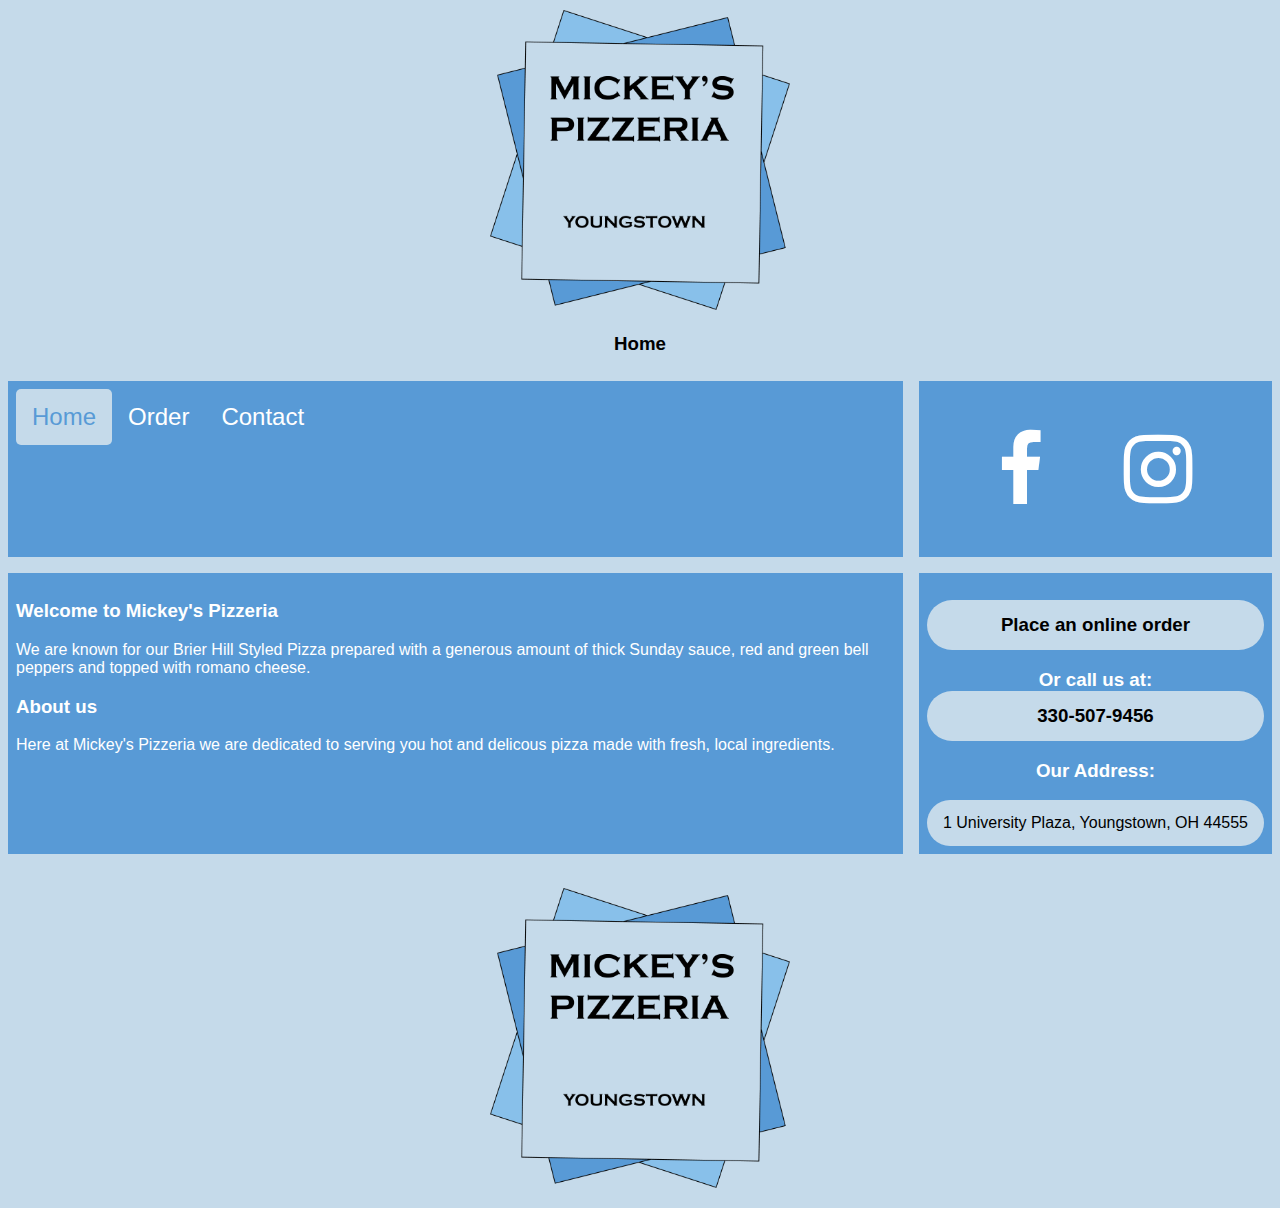
<file: index.html>
<!DOCTYPE html>
<meta charset="UTF-8" />
<html lang="en-us">
  <head>
    <meta name="description" content="Online Pizza Website" />
    <meta
      name="keywords"
      content="youngstown, pizza, ohio, italian, food, cheap, good eats, home"
    />
    <title>Home | Mickey's Pizzeria</title>
    <link rel="shortcut icon" type="image/png" href="./logo.png" />
    <link rel="shortcut icon" type="image/png" href="#" />
    <meta content="width=device-width,initial-scale=1.0" name="viewport" />
    <link href="style.css" rel="stylesheet" type="text/css" />
    <link
      rel="stylesheet"
      href="https://cdnjs.cloudflare.com/ajax/libs/font-awesome/4.7.0/css/font-awesome.min.css"
    />
    <meta property="og:title" content="Mickey's Pizzeria" />
    <meta property="og:type" content="website" />
    <meta property="og:url" content="https://mphillips01.github.io/pizza-app/" />
    <meta property="og:image" content="logo.png" />
    <meta property="og:site_name" content="Mickey's Pizzeria" />
    <meta property="og:description" content="Online Pizza Website" />
    <meta name="twitter:card" content="summary_large_image" />
    <meta name="twitter:title" content="Mickey's Pizzeria" />
    <meta name="twitter:description" content="Online Pizza Website" />
    <meta name="twitter:image:src" content="logo.png" />
  </head>

  <body>
    <div class="wrapper">
      <section class="masthead">
        <img src="logo.png" />
        <h3>Home</h3>
      </section>
      <section class="navbar">
        <nav>
          <ul>
            <li><a class="current" href="index.html">Home</a></li>
            <li><a href="order.html">Order</a></li>
            <li><a href="contact.html">Contact</a></li>
          </ul>
        </nav>
      </section>
      <section class="sidebar">
        <div>
          <a
            target="_blank"
            href="http://facebook.com"
            class="fa fa-facebook fa-5x"
            title="FaceBook"
          ></a>
        </div>
        <div>
          <a
            target="_blank"
            href="http://instagram.com"
            class="fa fa-instagram fa-5x"
            title="Instagram"
          ></a>
        </div>
      </section>
      <section class="mainsec">
        <h3>Welcome to Mickey's Pizzeria</h3>
        <p>
          We are known for our Brier Hill Styled Pizza prepared with a generous
          amount of thick Sunday sauce, red and green bell peppers and topped
          with romano cheese.
        </p>
        <h3>About us</h3>
        <p>
          Here at Mickey's Pizzeria we are dedicated to serving you hot and
          delicous pizza made with fresh, local ingredients.
        </p>
      </section>
      <section class="subsec">
        <section class="before-map">
          <h3><a href="order.html">Place an online order</a></h3>
          <h3>Or call us at: <a href="tel:+1-330-507-9456">330-507-9456</a></h3>
          <h3>Our Address:</h3>
          <p>
            <a
              target="_blank"
              href="https://www.google.com/maps/place/Youngstown+State+University/@41.1066413,-80.6502839,17z/data=!3m1!4b1!4m5!3m4!1s0x8833e59c7865db41:0xb56c00d62bf1f122!8m2!3d41.1066413!4d-80.6480952"
              >1 University Plaza, Youngstown, OH 44555</a
            >
          </p>
        </section>
      </section>
      <footer class="footer">
        <img src="logo.png" />
      </footer>
    </div>
  </body>
</html>
</file>
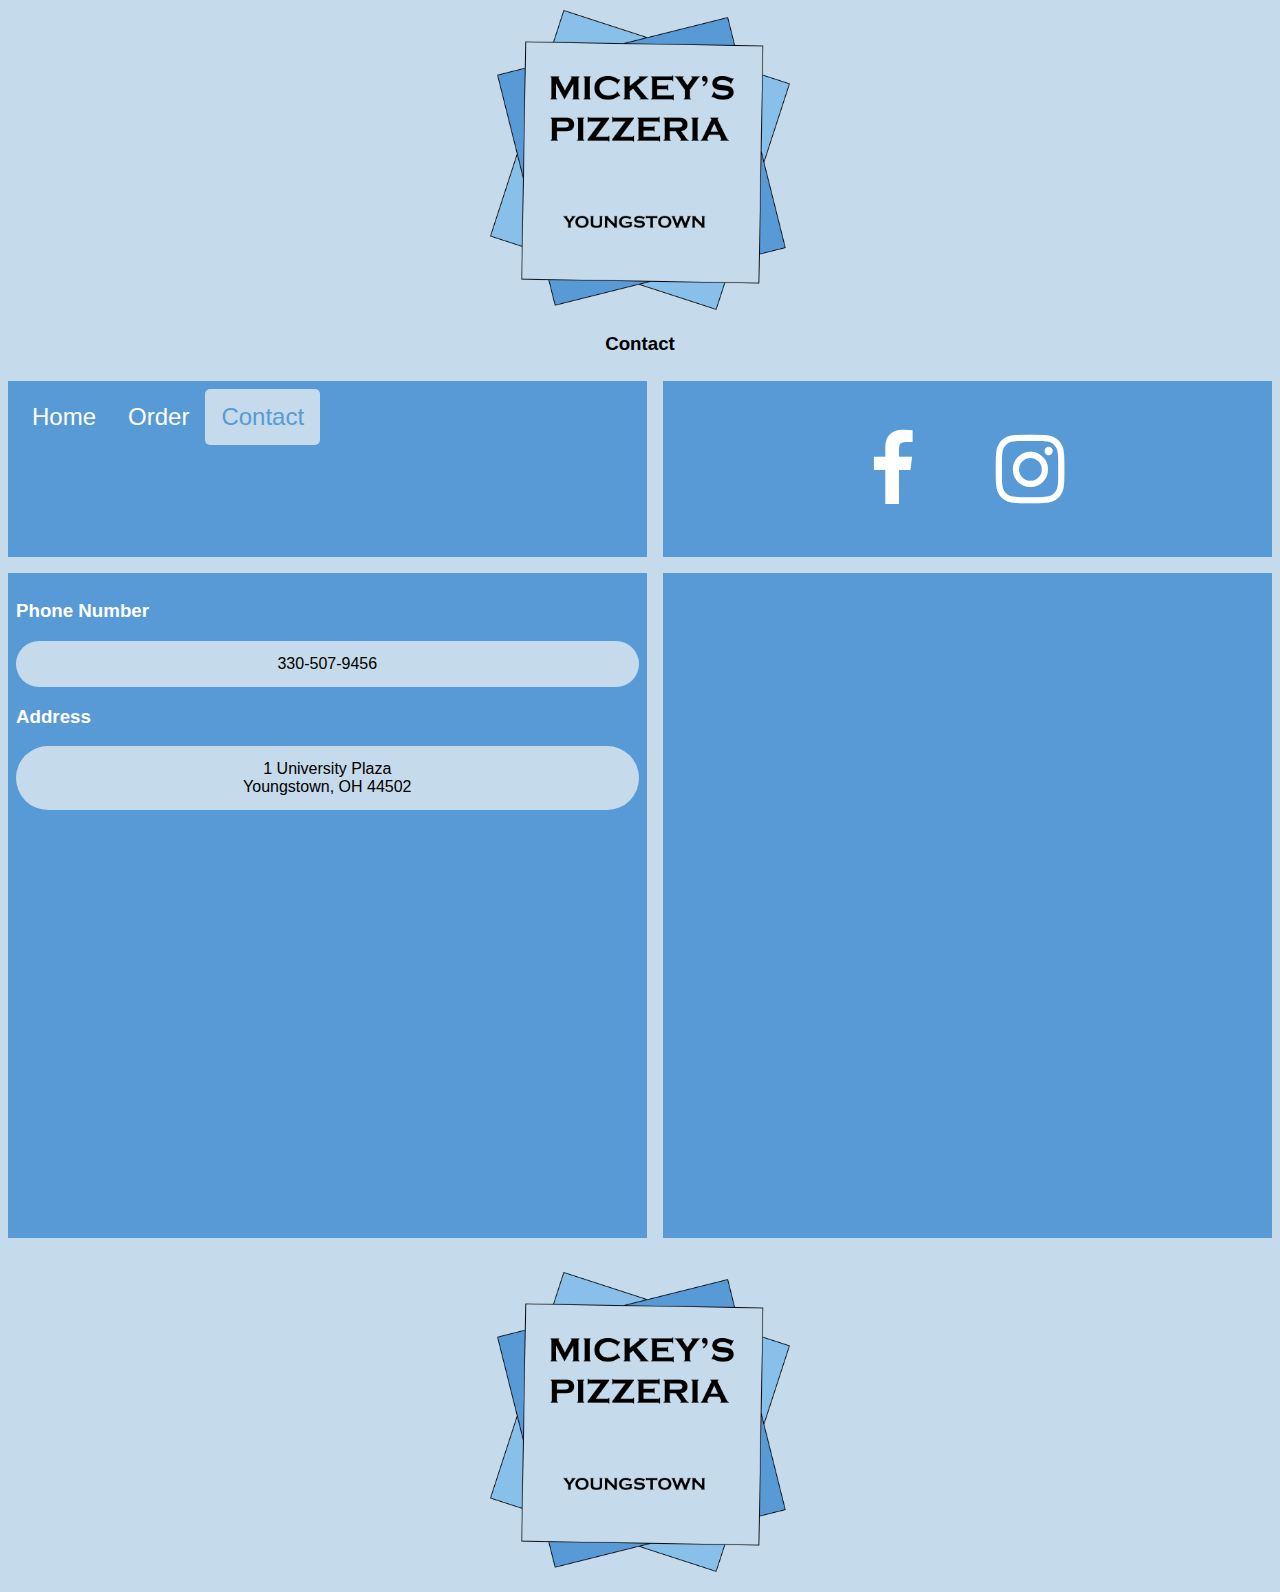
<file: contact.html>
<!DOCTYPE html>
<meta charset="UTF-8" />
<html lang="en-us">
  <head>
    <meta name="description" content="Online Pizza Website" />
    <meta
      name="keywords"
      content="youngstown, pizza, ohio, italian, food, cheap, good eats, contact, number, address"
    />
    <title>Contact | Mickey's Pizzeria</title>
    <link rel="shortcut icon" type="image/png" href="./logo.png" />
    <link rel="shortcut icon" type="image/png" href="#" />
    <meta content="width=device-width,initial-scale=1.0" name="viewport" />
    <meta property="og:image" content="#" />
    <link href="style.css" rel="stylesheet" type="text/css" />
    <link
      rel="stylesheet"
      href="https://cdnjs.cloudflare.com/ajax/libs/font-awesome/4.7.0/css/font-awesome.min.css"
    />
    <meta property="og:title" content="Mickey's Pizzeria" />
    <meta property="og:type" content="website" />
    <meta property="og:url" content="#" />
    <meta property="og:image" content="#" />
    <meta property="og:site_name" content="Mickey's Pizzeria" />
    <meta property="fb:app_id" content="#" />
    <meta property="og:description" content="Online Pizza Website" />
    <meta name="twitter:card" content="summary_large_image" />
    <meta name="twitter:site" content="@#" />
    <meta name="twitter:creator" content="@#" />
    <meta name="twitter:title" content="Mickey's Pizzeria" />
    <meta name="twitter:description" content="Online Pizza Website" />
    <meta name="twitter:image:src" content="#" />
  </head>

  <body>
    <div class="wrapper">
      <section class="masthead">
        <img src="logo.png" />
        <h3>Contact</h3>
      </section>
      <section class="navbar">
        <nav>
          <ul>
            <li><a href="index.html">Home</a></li>
            <li><a href="order.html">Order</a></li>
            <li><a class="current" href="contact.html">Contact</a></li>
          </ul>
        </nav>
      </section>
      <section class="sidebar">
        <div>
          <a
            target="_blank"
            href="http://facebook.com"
            class="fa fa-facebook fa-5x"
            title="FaceBook"
          ></a>
        </div>
        <div>
          <a
            target="_blank"
            href="http://instagram.com"
            class="fa fa-instagram fa-5x"
            title="Instagram"
          ></a>
        </div>
      </section>

      <section class="mainsec">
        <div class="before-map">
          <h3>Phone Number</h3>
            <p><a href="tel:+1-330-507-9456">330-507-9456</a></p>
            <h3>Address</h3>
            <p>
              <a
                target="_blank"
                href="https://www.bing.com/maps?q=1+university+place+youngstown&cvid=720b993f46b94847a1fcddd647991284&aqs=edge.0.69i59j69i60l2j0j69i60j69i65j69i57.859j0j1&pglt=803&FORM=ANNTA1"
              >
                1 University Plaza<br />Youngstown, OH 44502</a
              >
            </p>
        </div>
          <div id="bing-map"></div>
      </section>
      <section class="subsec">
        <section class="before-map">
          
          <div class="gallery">
            <div class = "video"><iframe class="iframe" src="https://www.youtube.com/embed/HQWXb2HwAv4" title="YouTube video player" frameborder="0" allow="accelerometer; autoplay; clipboard-write; encrypted-media; gyroscope; picture-in-picture" allowfullscreen></iframe></div>
          </div>
        </section>
      </section>
      <section class="footer">
        <img src="logo.png" />
      </section>
    </div>
  </body>
</html>
</file>
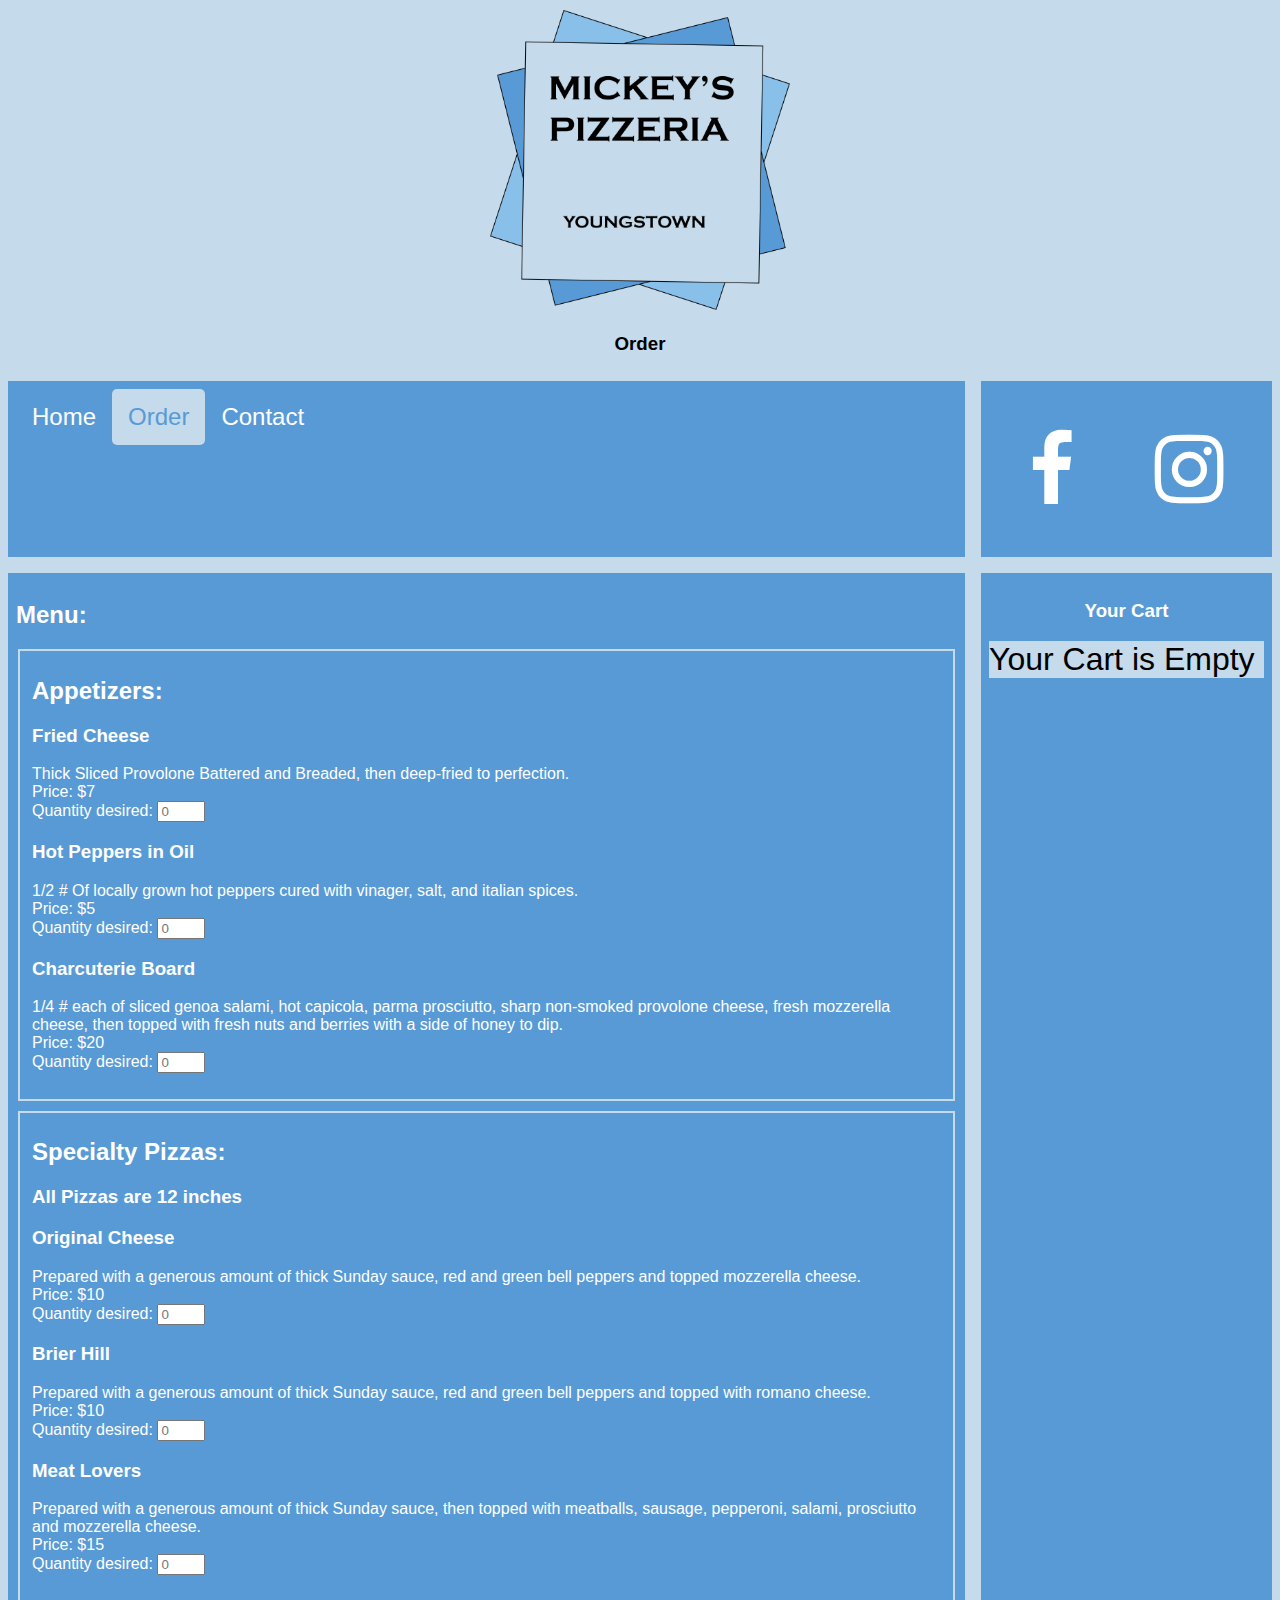
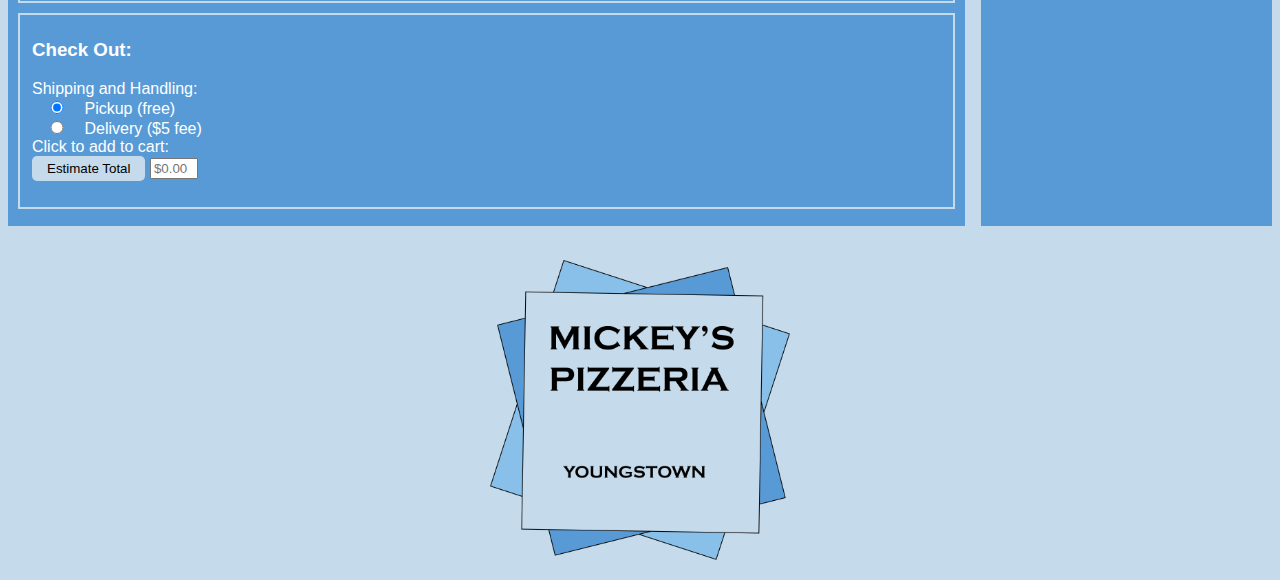
<file: order.html>
<!DOCTYPE html>
<meta charset="UTF-8">
<html lang="en-us">
  <head>
    <meta name="description" content="Online Pizza Website" />
    <meta
      name="keywords"
      content="youngstown, pizza, ohio, italian, food, cheap, good eats, online, order"
    />
    <title>Order | Mickey's Pizzeria</title>
    <link rel="shortcut icon" type="image/png" href="./logo.png" />
    <link rel="shortcut icon" type="image/png" href="#" />
    <meta content="width=device-width,initial-scale=1.0" name="viewport" />
    <meta property="og:image" content="#" />
    <link href="style.css" rel="stylesheet" type="text/css" />
    <link rel="stylesheet" href="https://cdnjs.cloudflare.com/ajax/libs/font-awesome/4.7.0/css/font-awesome.min.css">
    <meta property="og:title" content="Mickey's Pizzeria" />
    <meta property="og:type" content="website" />
    <meta property="og:url" content="#" />
    <meta property="og:image" content="#" />
    <meta property="og:site_name" content="Mickey's Pizzeria" />
    <meta property="fb:app_id" content="643858479014358" />
    <meta property="og:description" content="Online Pizza Website" />
    <meta name="twitter:card" content="summary_large_image" />
    <meta name="twitter:site" content="@#" />
    <meta name="twitter:creator" content="@#" />
    <meta name="twitter:title" content="Mickey's Pizzeria" />
    <meta name="twitter:description" content="Online Pizza Website" />
    <meta name="twitter:image:src" content="#" />
  </head>

  <body>
    <div class="wrapper"> 
      <section class="masthead">
      <img src="logo.png" />
          <h3>Order</h3>
        </section>
        <section class="navbar">
          <nav>
            <ul>
              <li><a href="index.html">Home</a></li>
              <li><a class="current" href="order.html">Order</a></li>
              <li><a href="contact.html">Contact</a></li>
            </ul>
          </nav>
        </section>
        <section class="sidebar">
          <div><a target="_blank" href="http://facebook.com" class="fa fa-facebook fa-5x" title="FaceBook"></a></div>
          <div><a target="_blank" href="http://instagram.com" class="fa fa-instagram fa-5x" title="Instagram"></a></div>
        </section>
      <section class="mainsec">
      <form class="cart" id="cart-hplus">
        <h2>Menu:</h2>
        
        <fieldset><div class="appetizer">
          <h2>Appetizers: </h2>
        
          <div class="item">
            <h3>Fried Cheese</h3>
            <p>Thick Sliced Provolone Battered and Breaded, then deep-fried to perfection.</p>

            <div class="info">
              <span>Price: $7</span>
            </div>

            <div class="order">
              <label for="txt-fried-cheese">Quantity desired:</label>
              <input
                type="number"
                min="0"
                id="txt-fried-cheese"
                size="3"
                placeholder="0"
              />
            </div>
          </div>
          <div class="item">
            <h3>Hot Peppers in Oil</h3>
            <p>1/2 # Of locally grown hot peppers cured with vinager, salt, and italian spices.</p>

            <div class="info">
              <span>Price: $5</span>
            </div>

            <div class="order">
              <label for="txt-hot-peppers">Quantity desired:</label>
              <input
                type="number"
                min="0"
                id="txt-hot-peppers"
                size="3"
                placeholder="0"
              />
            </div>
          </div>
          <div class="item">
            <h3>Charcuterie Board</h3>
            <p>1/4 # each of sliced genoa salami, hot capicola, parma prosciutto, sharp non-smoked provolone cheese, fresh mozzerella cheese, then topped with fresh nuts and berries with a side of honey to dip.</p>

            <div class="info">
              <span>Price: $20</span>
            </div>

            <div class="order">
              <label for="txt-board">Quantity desired:</label>
              <input
                type="number"
                min="0"
                id="txt-board"
                size="3"
                placeholder="0"
              />
            </div>
          </div>
        </fieldset>  
        <fieldset><div class="pizza">
          <h2>Specialty Pizzas:</h2>
          <h3>All Pizzas are 12 inches</h3>
          <div class="item">
            <h3>Original Cheese</h3>
            <p>Prepared with a generous amount of thick Sunday sauce, red and green bell peppers and topped mozzerella cheese.</p>

            <div class="info">
              <span>Price: $10</span>
            </div>

            <div class="order">
              <label for="txt-pizza-cheese">Quantity desired:</label>
              <input
                type="number"
                min="0"
                id="txt-pizza-cheese"
                size="3"
                placeholder="0"
              />
            </div>
          </div>
          <div class="item">
            <h3>Brier Hill</h3>
            <p>Prepared with a generous amount of thick Sunday sauce, red and green bell peppers and topped with romano cheese.</p>

            <div class="info">
              <span>Price: $10</span>
            </div>

            <div class="order">
              <label for="txt-pizza-hill">Quantity desired:</label>
              <input
                type="number"
                min="0"
                id="txt-pizza-hill"
                size="3"
                placeholder="0"
              />
            </div>
          </div>
          <div class="item">
            <h3>Meat Lovers</h3>
            <p>Prepared with a generous amount of thick Sunday sauce, then topped with meatballs, sausage, pepperoni, salami, prosciutto and mozzerella cheese.</p>

            <div class="info">
              <span>Price: $15</span>
            </div>

            <div class="order">
              <label for="txt-meat-lover">Quantity desired:</label>
              <input
                type="number"
                min="0"
                id="txt-meat-lover"
                size="3"
                placeholder="0"
              />
            </div>
          </div>
        </div>
        </fieldset> 
      <fieldset><h3>Check Out:</h3>
          <label for="r-method-pickup">Shipping and Handling:</label><br />
          <input
            type="radio"
            value="Pickup"
            name="method"
            id="r-method-pickup"
            checked
          />
          <label for="r-method-pickup">Pickup (free)</label><br />

          <input type="radio" value="Delivery" name="method" id="r-method-delivery" />
          <label for="r-method-delivery">Delivery ($5 fee)</label><br />
          <div class="group calc">
            <p>
              <label for="btn-estimate">Click to add to cart:</label
              ><br />
              <input
                type="submit"
                value="Estimate Total"
                id="btn-estimate"
              />
              <input
                type="text"
                id="txt-estimate"
                placeholder="$0.00"
              />
            </p>
        </form>
      </section>
      </fieldset>
      <section class="subsec">
        <h3>Your Cart</h3>
        <div id="results"></div>
      </section>
      <section class="footer">
        <img src="logo.png" />
      </section>
    </div>
  <script src="script.js"></script>
  </body>
</html>
</file>
<file: style.css>
html {
  overflow-x: hidden;
}
body,
section,
p,
article,
aside,
header,
footer,
address,
a,
ul,
li,
ol,
dd,
dt,
table,
form {
  margin: 0;
  padding: 0;
  font-family: Helvetica, sans-serif;
}
body {
  background-color: #c5daea;
}
ul {
  font-size: 1.5em;
  list-style-type: none;
  margin: 0;
  padding: 0;
  overflow: hidden;
  background-color: transparent;
}

li {
  float: left;
}

.navbar li a {
  display: block;
  color: white;
  text-align: center;
  padding: 14px 16px;
  text-decoration: none;
}
li a:hover {
  background-color: #113450;
  border-style: solid;
  border-radius: 2em;
  border-color: white;
}
.before-map a {
  display: block;
  color: white;
  text-align: center;
  padding: 14px 16px;
  text-decoration: none;
  border-radius: 2em;
  background-color: #c5daea;
  color: black;
}

.before-map a:hover {
  display: block;
  background-color: #333;
  border-style: solid;
  border-radius: 2em;
  border-color: white;
  color: white;
}

.subsec h3 {
  text-align: center;
}

.appetizer {
  display: block;
  color: white;
  margin-bottom: 1em;
}

.pizza {
  display: block;
  color: white;
  margin-bottom: 1em;
}

.BYO {
  display: block;
  color: white;
  margin-bottom: 1em;
}

.method {
  display: block;
  color: white;
  margin-bottom: 1em;
}

.calc {
  display: block;
  color: white;
  margin-bottom: 1em;
}
#order {
  font-size: 2em;
}
.masthead {
  color: black;
  grid-area: masthead;
  text-align: center;
}
.navbar {
  background: #589ad6;
  color: black;
  grid-area: navbar;
  margin: 0.5em;
  padding: 0.5em;
}
.mainsec {
  background: #589ad6;
  color: white;
  grid-area: mainsec;
  margin: 0.5em;
  padding: 0.5em;
  max-width: 100%;
}
.subsec {
  background: #589ad6;
  color: white;
  grid-area: subsec;
  margin: 0.5em;
  padding: 0.5em;
  position: relative;
}
#results {
  background: #c5daea;
  font-size: 2em;
  align-items: center;
  color: black;
}
.sidebar {
  background-color: #589ad6;
  color: white;
  grid-area: sidebar;
  margin: 0.5em;
  padding: 0.5em;
  display: flex;
  flex-direction: row;
  justify-content: center;
}

.fa {
  font-size: 100em;
  text-decoration: none;
  background-color: transparent;
  padding: 0.5em;
}
.fa:hover {
  background-color: rgba(255, 255, 255, 0.2);
  border-radius: 5em;
}
.fa-facebook {
  color: white;
}
.fa-instagram {
  color: white;
}
.footer {
  color: silver;
  grid-area: footer;
  margin: 0.5em;
  padding: 0.5em;
  text-align: center;
}

fieldset {
  margin-bottom: 1%;
  border-color: #c5daea;
  border-style: solid;
}
li a {
  display: block;
  text-align: center;
  padding: 14px 16px;
  text-decoration: none;
}

li a:hover {
  background-color: rgba(255, 255, 255, 0.2);
  border-style: solid;
  border-radius: 2em;
  border-color: white;
}
#bing-map {
  position: static;
  width: auto;
  height: 400px;
  margin-top: 20px;
}
.wrapper {
  display: grid;
  grid-template-rows: auto auto auto auto;
}
input {
  width: 3em;
}

#btn-estimate {
  width: auto;
}
img {
  padding-top: 10px;
  max-width: 300px;
}
input[type="submit"] {
  padding: 5px 15px;
  background-color: #c5daea;
  border: 0 none;
  cursor: pointer;
  border-radius: 5px;
}

.video{
  position: relative;
  overflow: hidden;
  width: 100%;
  padding-top: 75%;
}
.picture {
  display: flex;
  flex-direction: row;
  justify-content: space-around;
  margin-bottom: 2.5%;
  overflow: hidden;
}
.iframe {
  position: absolute;
  top: 0;
  left: 0;
  bottom: 0;
  right: 0;
  width: 100%;
  height: 100%;
}
.img {
  position: absolute;
  top: 0;
  left: 0;
  bottom: 0;
  right: 0;
  width: 100%;
  height: 100%;
}
.navbar .current {
  background-color: #c5daea;
  color: #589ad6;
  border-radius: 5px;
}
@media (min-width: 900px) {
  .wrapper {
    grid-template-columns: 2, 1fr;
    grid-template-areas:
      "masthead masthead"
      "navbar sidebar"
      "mainsec subsec"
      "footer footer";
  }
}
@media (max-width: 900px) {
  .wrapper {
    grid-template-columns: auto;
    grid-template-areas:
      "masthead"
      "navbar"
      "mainsec"
      "subsec"
      "sidebar"
      "footer";
  }
}

@media (max-width: 344px) {
  li {
    float: none;
  }
}
</file>
